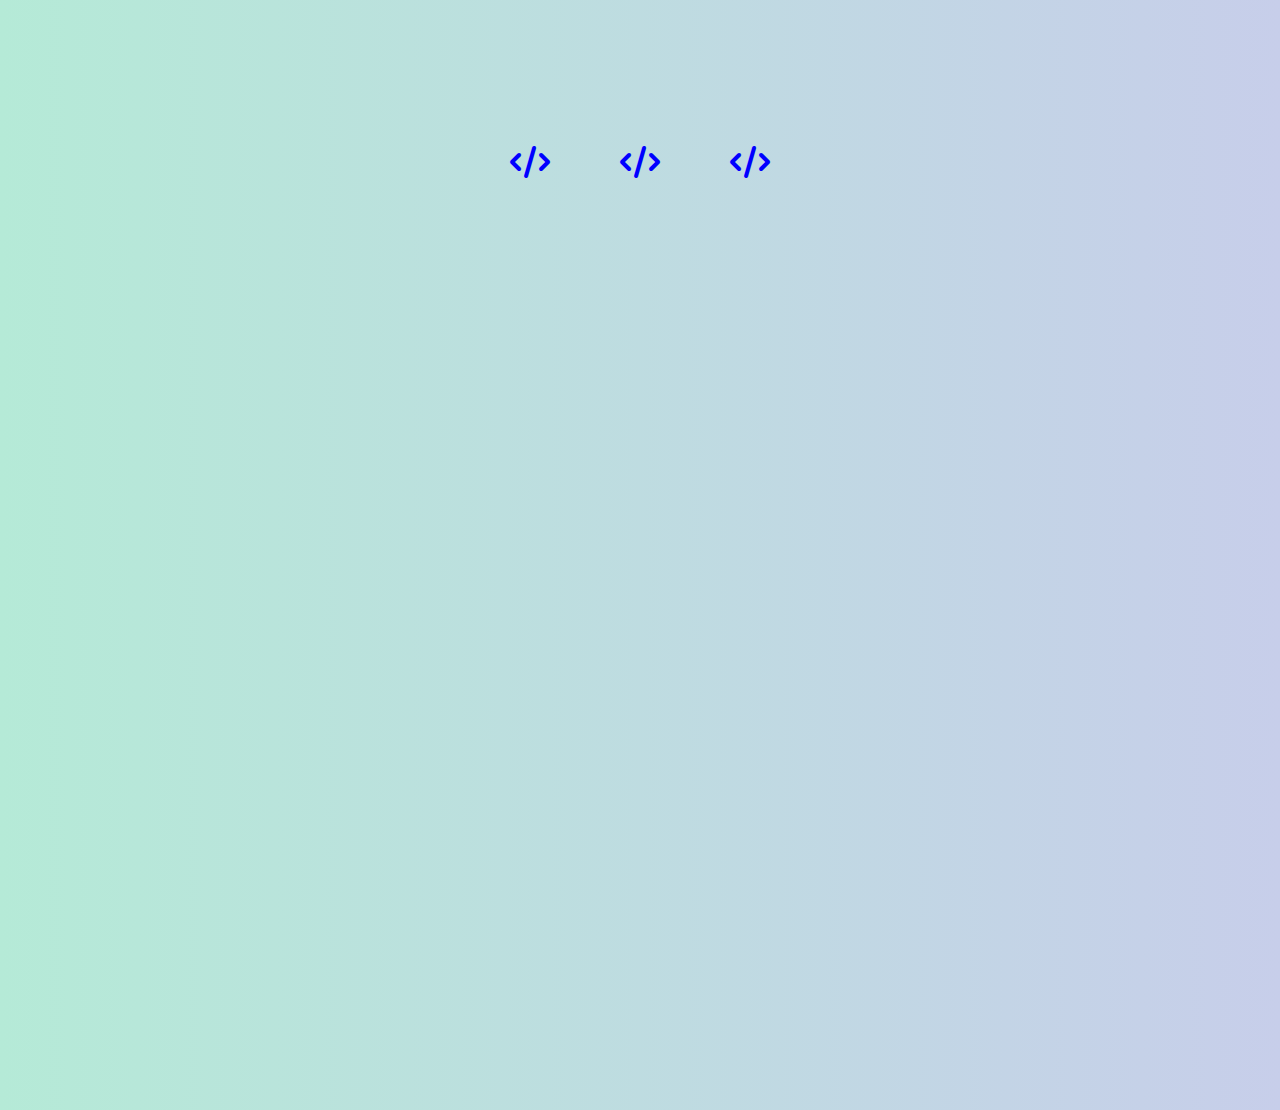
<file: index.html>
<!DOCTYPE html>
<html lang="en">
  <head>
    <meta charset="UTF-8" />
    <meta name="viewport" content="width=device-width, initial-scale=1.0" />
    <title>Document</title>
    <link rel="stylesheet" href="style.css" />

    <link
      rel="stylesheet"
      href="https://cdnjs.cloudflare.com/ajax/libs/font-awesome/6.5.1/css/all.min.css"
    />

    <style>
      @keyframes fadeIn {
        from {
          opacity: 0;
        }
        to {
          opacity: 1;
        }
      }
    </style>
  </head>
  <body>
    <header>
      <div class="select-page">
        <ul>
          <li>
            <a href="#" onclick="showPage('page1')"
              ><i class="fa-solid fa-code"><span class="tooltip">Home</span></i>
            </a>
          </li>
          <li>
            <a href="#" onclick="showPage('page2')"
              ><i class="fa-solid fa-code"
                ><span class="tooltip">About me</span></i
              >
            </a>
          </li>
          <li>
            <a href="#" onclick="showPage('page3')"
              ><i class="fa-solid fa-code"
                ><span class="tooltip">Skill</span></i
              >
            </a>
          </li>
        </ul>
      </div>
    </header>
    

    <div id="page1" class="page">
      <div class="text">
        <span>H</span>
        <span>e</span>
        <span>l</span>
        <span>l</span>
        <span>o</span>
        <span>,</span>
        <span>&nbsp;</span>
        <span>G</span>
        <span>i</span>
        <span>&nbsp;</span>
        <span>Y</span>
        <span>o</span>
        <span>u</span>
        <span>n</span>
        <span>g</span>
        <span>(</span>
        <span>)</span>
        <span>;</span>
      </div>
    </div>

    <div id="page2" class="page hidden">
      <div class="container">
        <div class="my_photo">
          <img src="photo/myphoto.jpg" alt="myPhoto" />
        </div>

        <div class="intro">
          <h3>
            I am currently a student who is majoring in computer engineering.
            I'm looking for a web/app full stack developer. The ultimate goal
            is to implement and operate my own services after accumulating
            enough experience and capital.
          </h3>
        </div>
      </div>
      <div class="information">
        <h1>임기영</h1>
        <h1>2000.04.06</h1>
      </div>

        

    </div>
  </div>

    <div id="page3" class="page hidden">
      <h1>hi! page3!</h1>
      
    </div>

    
    <script src="script.js"></script>
  </body>
</html>
</file>
<file: style.css>
body {
  margin: 0;
  padding: 0;
  height: 100vh;
  background: linear-gradient(to right, #b5ead7, #c7ceea);
  padding-bottom: 80px;
}

main {
  flex-grow: 1;
}

/* 고정 영역 */

header {
  display: flex;
  justify-content: center;
  align-items: center;
  margin-top: 130px;
}

.select-page {
  display: flex;
  justify-content: center;
  align-items: center;
  width: 100%;
}

.select-page ul {
  display: flex;
  justify-content: center;
  align-items: center;
  list-style-type: none;
  padding: 0;
}

.select-page ul li {
  margin: 0 15px;
}

.select-page ul li i {
  font-size: 32px;
  padding: 0 20px;
}

.select-page a {
  position: relative;
  color: blue;
  text-decoration: none;
}

.tooltip {
  visibility: hidden;
  position: absolute;
  bottom: 100%;
  left: 50%;
  transform: translateX(-50%);
  background-color: #333;
  color: white;
  padding: 5px 10px;
  border-radius: 5px;
  font-size: 12px;
  opacity: 0;
  transition: opacity 0.3s;
}

.select-page a:hover .tooltip {
  visibility: visible;
  opacity: 1;
}

footer {
  position: fixed;
  bottom: 0;
  left: 0;
  width: 100%;
  height: 40px;
  text-align: center;
  padding: 20px 0;
  background-color: white;
  box-shadow: 0px -2px 5px rgba(0, 0, 0, 0.1);
}

.contact {
  display: flex;
  justify-content: center;
  text-align: center;
}

.email {
  margin-top: 10px;
  margin-right: 30px;
}

.blog {
  margin-top: 10px;
  margin-left: 30px;
}

.email a,
.blog a {
  text-decoration: none;
}

.email i,
.blog i {
  font-size: 25px;
}

.hidden {
  display: none !important;
}

/* 1 페이지 */

#page1 {
  display: flex;
  flex-direction: column;
  justify-content: center;
  align-items: center;
}

/* Hello, GiYoung(); */
.text {
  margin-top: 150px;
}

.text span {
  font-family: "Poppins", sans-serif;
  font-weight: 600;
  font-size: 50px;
  padding: 0 8px;
  opacity: 0;
  animation: fadeIn 0.5s forwards;
  color: #333;
}

.text span:nth-child(1) {
  animation-delay: 0.2s;
}
.text span:nth-child(2) {
  animation-delay: 0.4s;
}
.text span:nth-child(3) {
  animation-delay: 0.6s;
}
.text span:nth-child(4) {
  animation-delay: 0.8s;
}
.text span:nth-child(5) {
  animation-delay: 1s;
}
.text span:nth-child(6) {
  animation-delay: 1.2s;
}
.text span:nth-child(7) {
  animation-delay: 1.4s;
}
.text span:nth-child(8) {
  animation-delay: 1.6s;
}
.text span:nth-child(9) {
  animation-delay: 1.8s;
}
.text span:nth-child(10) {
  animation-delay: 2s;
}
.text span:nth-child(11) {
  animation-delay: 2.2s;
}
.text span:nth-child(12) {
  animation-delay: 2.4s;
}
.text span:nth-child(13) {
  animation-delay: 2.6s;
}
.text span:nth-child(14) {
  animation-delay: 2.8s;
}
.text span:nth-child(15) {
  animation-delay: 3s;
}
.text span:nth-child(16) {
  animation-delay: 3.2s;
}
.text span:nth-child(17) {
  animation-delay: 3.4s;
}
.text span:nth-child(18) {
  animation-delay: 3.6s;
}

/* 2페이지 */

#page2 {
  display: flex;
  flex-direction: column;
  justify-content: center;
  align-items: center;
}

.container {
  display: flex;
  flex-direction: column;
  justify-content: center;
  align-items: center;
  text-align: center;
  margin-top: 50px;
  padding: 20px;
}

/* 사진 스타일 */
.my_photo {
  margin-bottom: 20px;
}

.my_photo img {
  width: 150px;
  height: 150px;
  border-radius: 50%;
  object-fit: cover;
  border: 3px solid white;
  box-shadow: 0px 4px 10px rgba(0, 0, 0, 0.2);
}

/* 자기소개 스타일 */
.intro {
  max-width: 600px;
  padding: 20px;
  background: rgba(255, 255, 255, 0.8);
  border-radius: 10px;
  box-shadow: 0px 4px 10px rgba(0, 0, 0, 0.1);
}

.intro h3 {
  font-family: "Merriweather", serif;
  font-size: 22px;
  font-weight: 900;
  line-height: 1.6;
  color: #444;
}

.favorite {
  display: flex;
  margin-top: 100px;
  width: 70%;
  justify-content: center;
  overflow-x: auto;
  padding: 10px 0;
}

.favorite img {
  width: 280px;
  height: 200px;
  padding: 0 15px;
  flex-shrink: 0;
  object-fit: contain;
}

.favorite div {
  display: flex;
  flex-direction: column;
  justify-content: center;
  align-items: center;
  height: 100%;
  flex-shrink: 0;
}

.birthYear,
.mbti,
.hobby,
.animal {
  display: flex;
  flex-direction: column;
  justify-content: center;
  align-items: center;
  height: 100%;
}

/* 반응형 (모바일 최적화) */
@media (min-width: 600px) {
  .container {
    flex-direction: row;
    gap: 30px;
  }

  .intro {
    text-align: left;
  }
}
</file>
